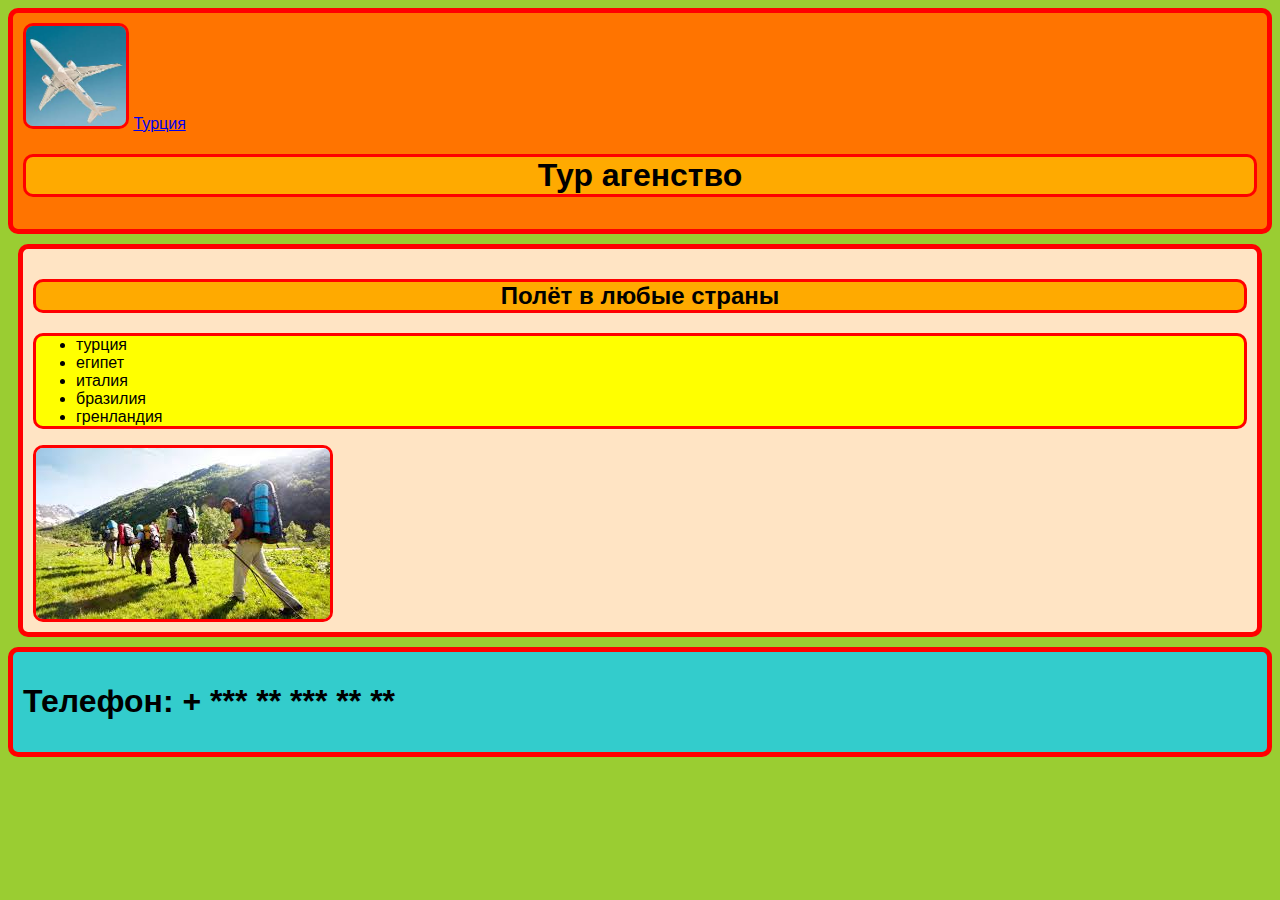
<file: index.html>
<html>
  <head>
    <title>Тур агенство</title>
    <link rel="stylesheet" href="style.css"/>
    <meta name="google-site-verification" content="GUpqtaYNT0wzuUjsR7HQnyHAuVj7dfTRF3sPKfC_VIc" />
  </head>
  <body>
    <header>
        <img src="[data-uri]">
    <a href="index2.html">Турция</a>
      <h1>Тур агенство</h1>
    </header>
    <main>
        <h2>Полёт в любые страны</h2>
        <ul>
            <li>турция</li>
            <li>египет</li>
            <li>италия</li>
            <li>бразилия</li>
            <li>гренландия</li>
        </ul>
        <img src="[data-uri]"/>
    </main>
    <footer>
        <h1>Телефон: + *** ** *** ** **</h1>
    </footer>
  </body>
</html>
</file>
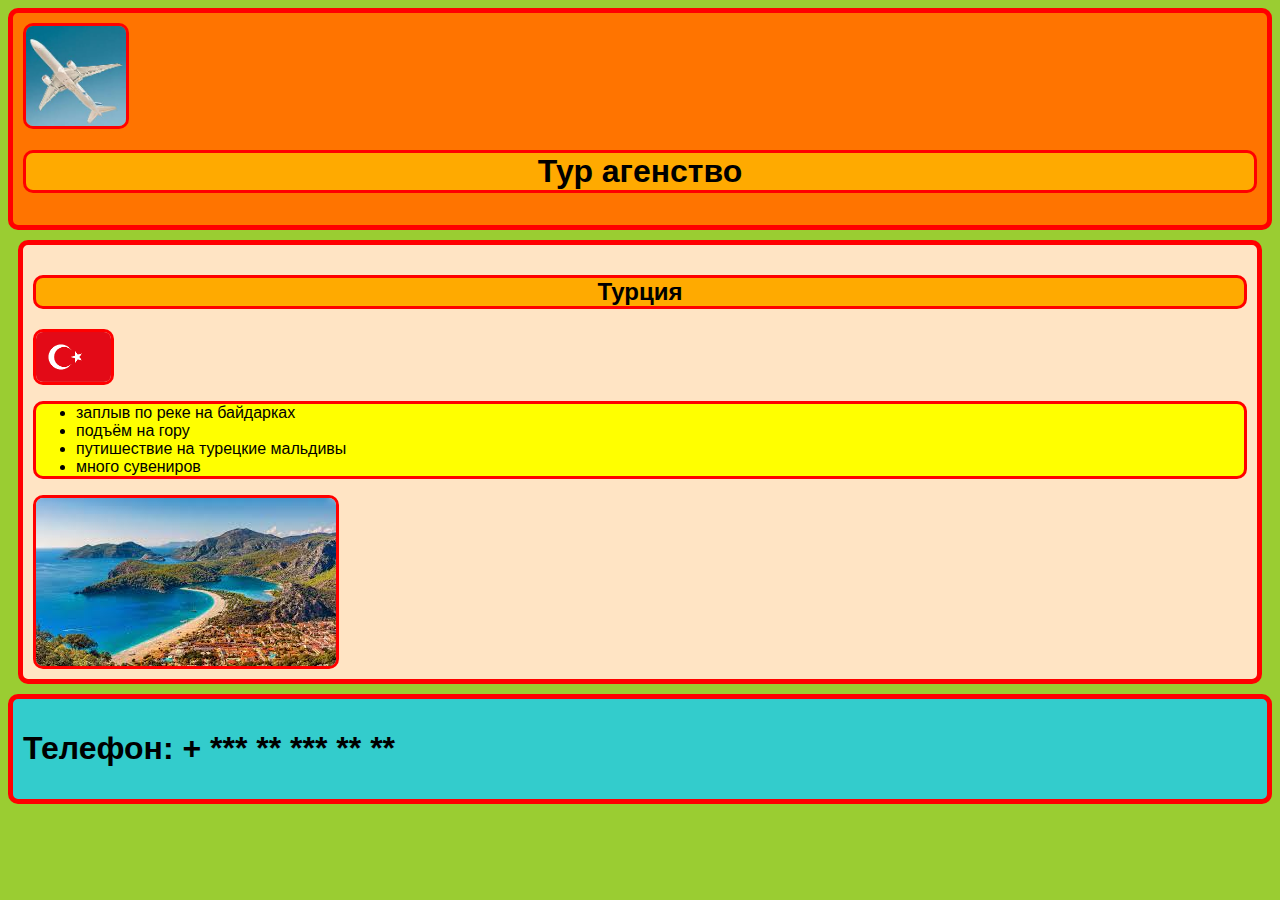
<file: index2.html>
<html>
  <head>
    <title>Тур агенство</title>
    <link rel="stylesheet" href="style2.css"/>
  </head>
  <body>
    <header>
        <img src="[data-uri]">
    <h1>Тур агенство</h1>
    </header>
    <main>
        <h2>Турция</h2>
        <img src="[data-uri]"class="kokk"/>
        <ul>
            <li>заплыв по реке на байдарках</li>
            <li>подъём на гору</li>
            <li>путишествие на турецкие мальдивы</li>
            <li>много сувениров</li>
        </ul>
        <img src="[data-uri]"/>
    </main>
    <footer>
        <h1>Телефон: + *** ** *** ** **</h1>
    </footer>
  </body>
</html>
</file>
<file: style.css>
body {
    font-family: sans-serif;
    background-color: yellowgreen;
}

header{
    background-color: #FF7400;
    padding: 10px;
    border: 5px solid #FF0000;
    border-radius: 10px;
}

header img{
    width: 100px;
    height: 100px;
    border: 3px solid #FF0000;
    border-radius: 10px;
}

header h1{
    text-align: center;
    background-color: #FFAA00;
    border: 3px solid #FF0000;
    border-radius: 10px;
}

main h2{
    text-align: center;
    background-color: #FFAA00;
    border: 3px solid #FF0000;
    border-radius: 10px;
}

ul{
    background-color:yellow;
    border: 3px solid #FF0000;
    border-radius: 10px;
}

main img{
    border: 3px solid #FF0000;
    border-radius: 10px;
}

footer{
    background-color:#33CCCC;
    padding: 10px;
    border:5px solid #FF0000;
    border-radius: 10px;
}

main{
    background-color:bisque;
    padding: 10px;
    margin: 10px;
    border:5px solid #FF0000;
    border-radius: 10px;
}
</file>
<file: style2.css>
body {
    font-family: sans-serif;
    background-color: yellowgreen;
}

header{
    background-color: #FF7400;
    padding: 10px;
    border: 5px solid #FF0000;
    border-radius: 10px;
}

header img{
    width: 100px;
    height: 100px;
    border: 3px solid #FF0000;
    border-radius: 10px;
}

header h1{
    text-align: center;
    background-color: #FFAA00;
    border: 3px solid #FF0000;
    border-radius: 10px;
}

main h2{
    text-align: center;
    background-color: #FFAA00;
    border: 3px solid #FF0000;
    border-radius: 10px;
}

ul{
    background-color:yellow;
    border: 3px solid #FF0000;
    border-radius: 10px;
}

main img{
    border: 3px solid #FF0000;
    border-radius: 10px;
}

footer{
    background-color:#33CCCC;
    padding: 10px;
    border:5px solid #FF0000;
    border-radius: 10px;
}

main{
    background-color:bisque;
    padding: 10px;
    margin: 10px;
    border:5px solid #FF0000;
    border-radius: 10px;
}

.kokk{
    height: 50px;
}
</file>
